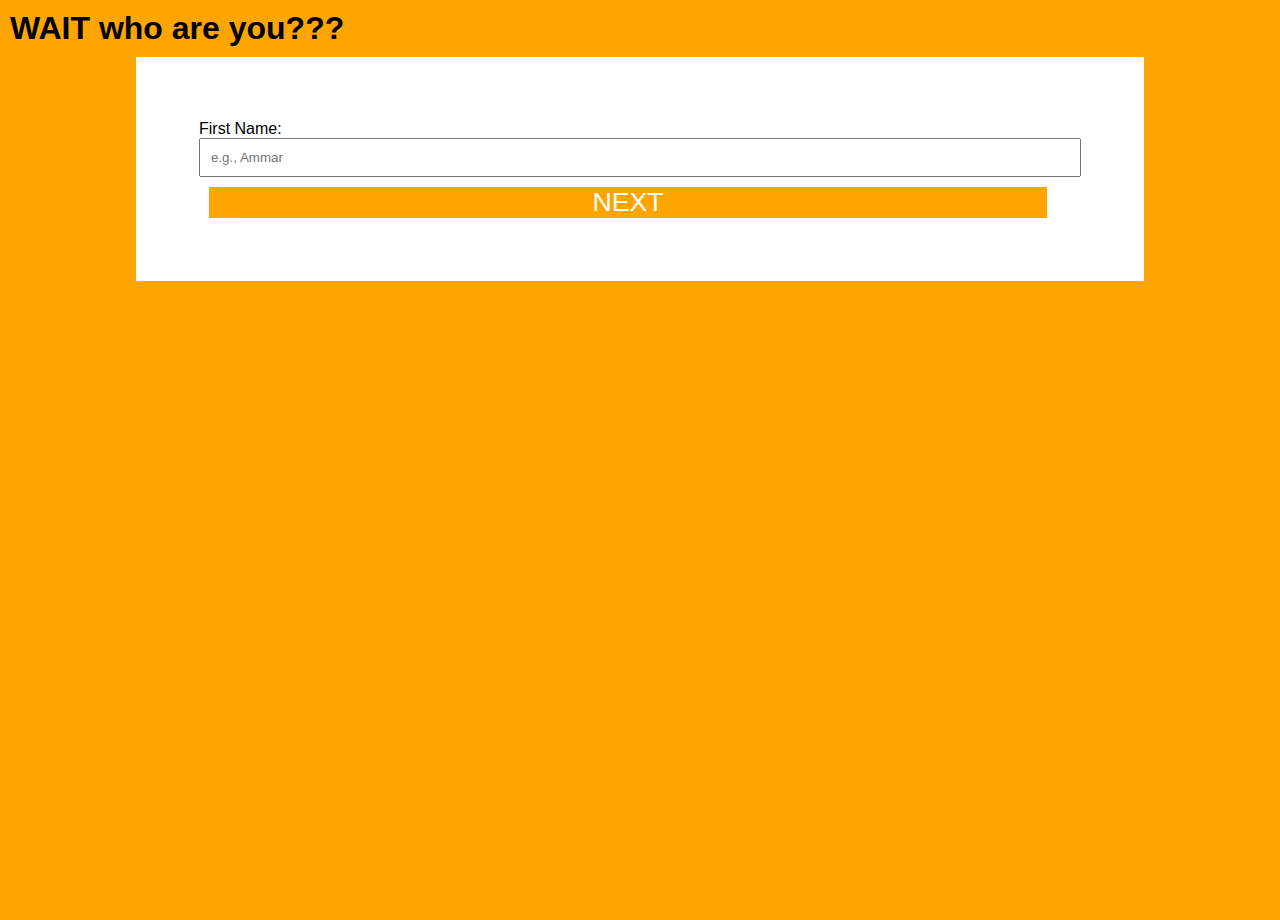
<file: index.html>
<!DOCTYPE html>
<html lang="en">
<head>
    <meta charset="UTF-8">
    <meta name="viewport" content="width=device-width, initial-scale=1.0">
    <link rel="stylesheet" href="login.css">
    <script src="login.js" defer></script>
    <title>Login</title>
</head>
<body>
    <h1>WAIT who are you???</h1>
    <form id="create_user" action="javascript:void(0);" method="get">
        <div>
            <label for="nikname">First Name:</label>
            <input type="text" id="nikname" name="nikname" placeholder="e.g., Ammar"></input>
        </div>
        <button type="submit" id="button">Next</button>
    </form>
</body>
</html>
</file>
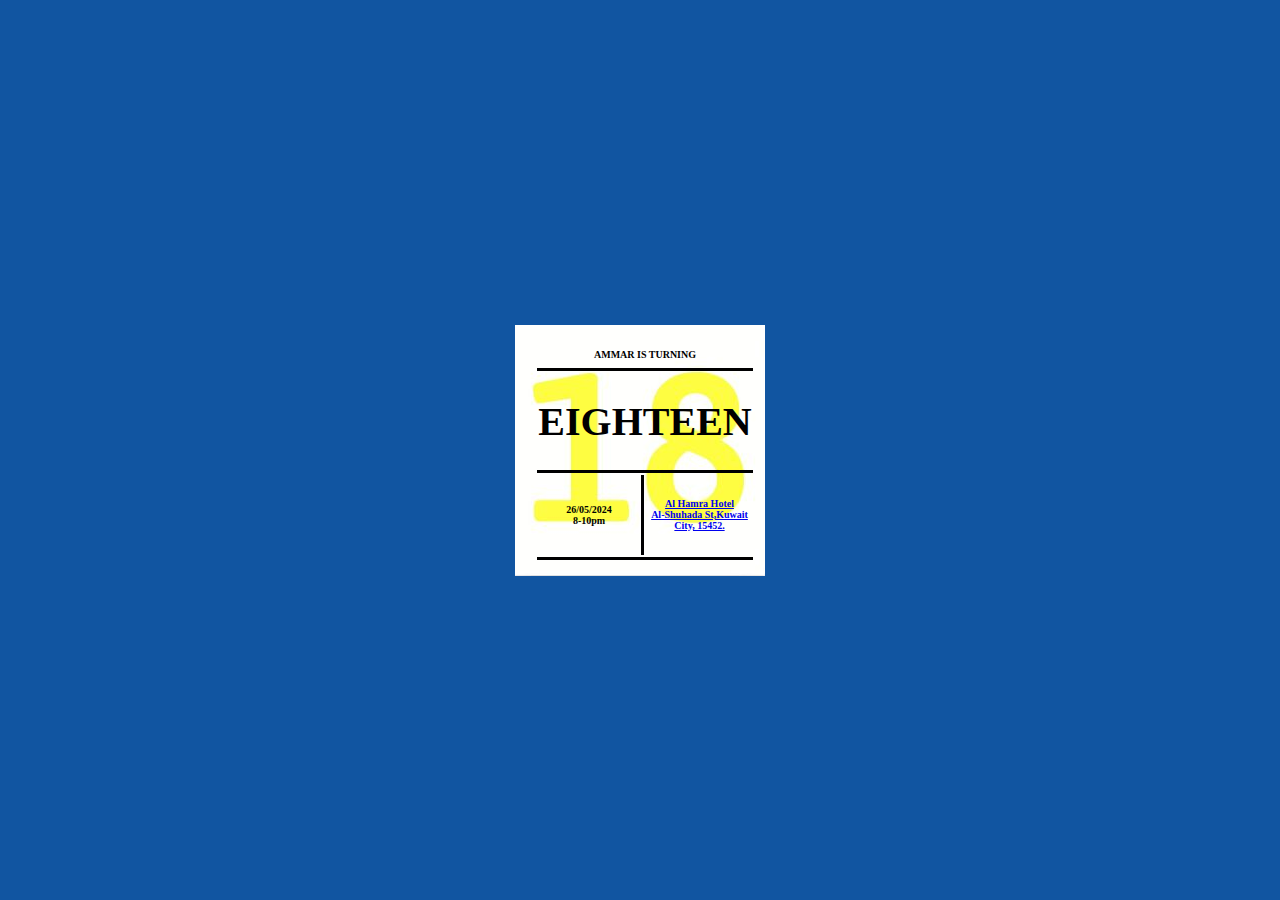
<file: Invite.html>
<!DOCTYPE html>
<html lang="en">
<head>
    <meta charset="UTF-8">
    <meta name="viewport" content="width=device-width, initial-scale=1.0">
    <link rel="stylesheet" href="invite.css">
    <script src="login.js" defer></script>
    <title>Invite</title>
</head>
<body>
    <section>
        <table>
            <tr>
                <td colspan="2" style="border-style: solid; border-width: 0px 0px 3px 0px" height="30px"><h3>AMMAR IS TURNING</h3></td>
            </tr>
            <tr>
                <td colspan="2" width="100%" style="border-style: solid;  border-width: 0px 0px 3px 0px" height="100px"><h1>EIGHTEEN</h1></td>
            </tr>
            <tr height="80px">
                <td style="border-style: solid; border-width: 0px 3px 0px 0px" width="50%"><h3>26/05/2024<br> 8-10pm</h3> </td>
                <td><h3><a href="https://maps.app.goo.gl/SPexB4aJH7f918c38?g_st=ic">Al Hamra Hotel<br>Al-Shuhada St,Kuwait City, 15452.</a></h3></td>
            </tr>
            <tr>
                <td colspan="2" width="100%"style="border-style: solid; border-width: 3px 0px 0px 0px">
                    <p id="invite"></p>
                </td>
            </tr>
        </table>
    </section>
</body>
</html>
</file>
<file: login.css>
*{
    padding: 0;
    margin: 0;
    box-sizing: border-box;
}
html{
    margin: 10px;
}
form{
    width: 80%;
    margin: auto;
    padding: 5%;
    background-color: #fff;
}
body{
    font-family: Arial, Helvetica, sans-serif;
    min-height: 100vh;
    background-color: orange;
}
label{
    display: block;
}
input{
    width: 100%;
    padding: 10px;
    margin-bottom: 10px;
}
h1{
    margin-bottom: 10px;
}
form button{
    background-color: orange;
    margin-right: 10px;
    margin-left: 10px;
    width: 95%;
    height: 15%;
    color: #fff;
    font-size: 20pt;
    border: none;
    text-transform: uppercase;
}
</file>
<file: invite.css>
* {
    padding: 0;
    margin: 0;
    box-sizing: border-box;
}
html {
    width: 100%;
}
body {
    background-color: rgb(17, 85, 161);
    display: flex;
    justify-content: center;
    align-items: center;
    height: 100vh;
    margin: 0;
}
section {
    background-image: url(bg.png);
    background-repeat: no-repeat;
    width: 250px;
    height: 251px;
    display: flex;
    justify-content: center;
    align-items: center;
    padding-left: 10px;
}
table {
    padding: 10px;
    vertical-align: middle;
}
h1 {
    font-size: 40px;
    text-align: center;
    margin: 0;
}
h3 {
    font-size: 10px;
    text-align: center;
    margin: 0;
}
p{
    font-size: 10px;
    text-align: center;
}
</file>
